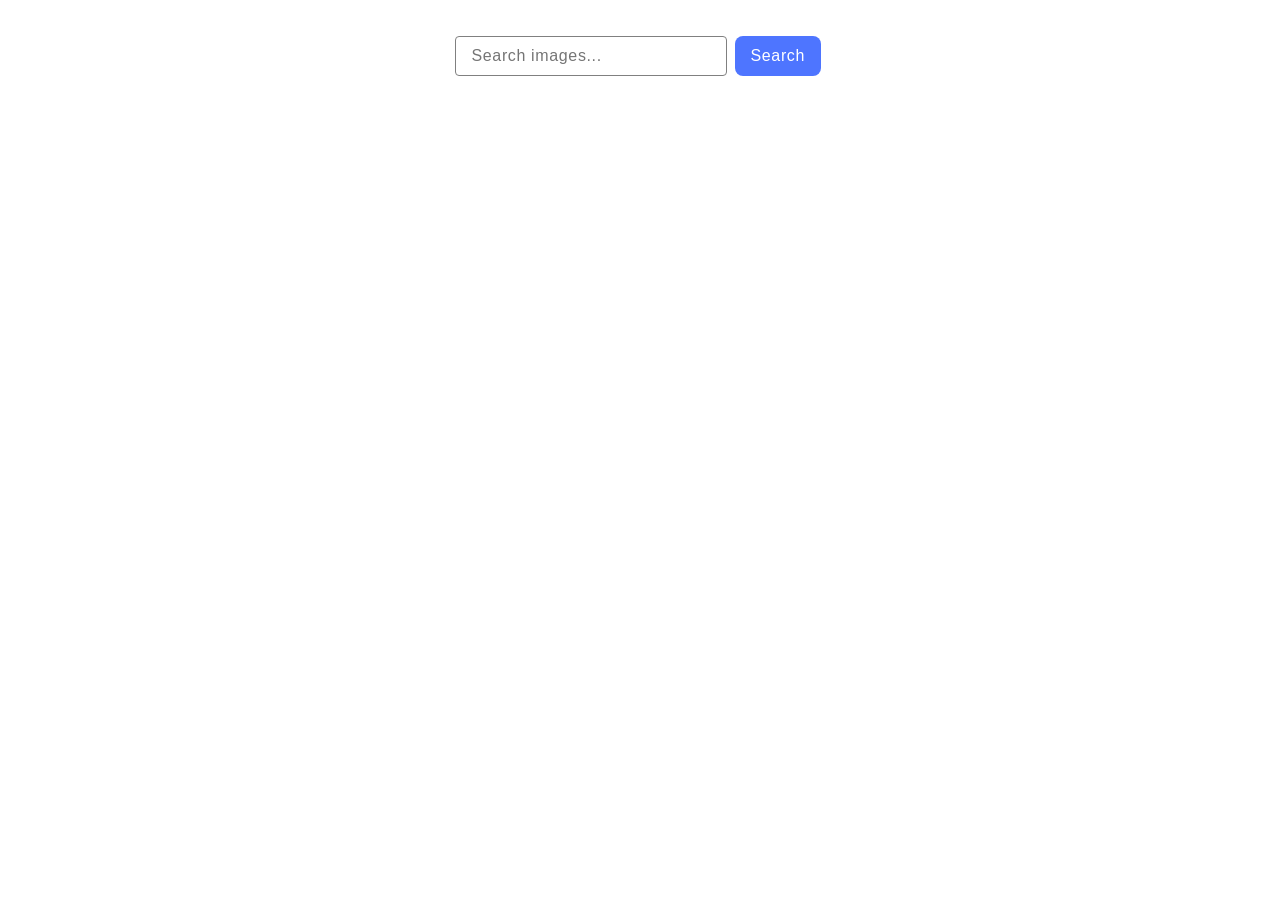
<file: src/index.html>
<!DOCTYPE html>
<html lang="en">
  <head>
    <meta charset="UTF-8" />
    <link rel="icon" type="image/svg+xml" href="/favicon.svg" />
    <meta name="viewport" content="width=device-width, initial-scale=1.0" />
    <title>Vanilla App Template</title>
    <link rel="stylesheet" href="./css/styles.css" />
  </head>
  <body>

    <form class="form">
      <label>
        <input type="text" name="search-text" placeholder="Search images..." required>
      </label>
      <button type="submit">Search</button>
    </form>


    <span class="loader is-hidden"></span>

    <ul class="gallery"></ul>


    <script type="module" src="./main.js"></script>
  </body>
</html>
</file>
<file: src/css/styles.css>
/**
  |============================
  | include css partials with
  | default @import url()
  |============================
*/
/* Common styles */
@import url('./reset.css');
@import url('./base.css');
@import url('./form.css');
@import url('./gallery.css');
</file>
